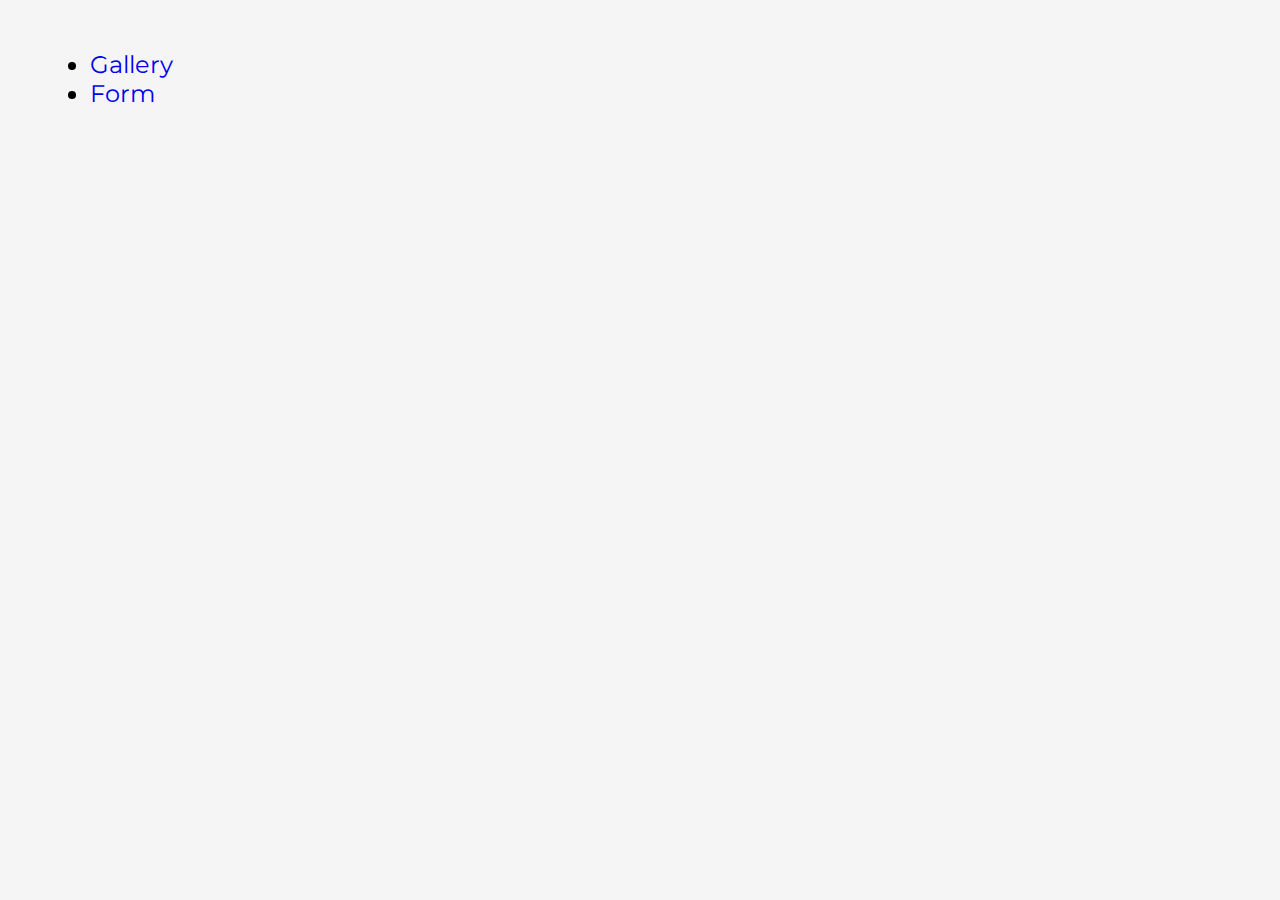
<file: src/index.html>
<!DOCTYPE html>
<html lang="en">
  <head>
    <meta charset="UTF-8" />
    <meta name="viewport" content="width=device-width, initial-scale=1.0" />
    <title>goit-js-hw-09</title>
    <link rel="stylesheet" href="./css/styles.css" />
    <link
      href="https://fonts.googleapis.com/css2?family=Montserrat:ital,wght@0,100..900;1,100..900&display=swap"
      rel="stylesheet"
    />
  </head>
  <body>
    <nav>
      <ul class="index-list">
        <li><a href="./01-gallery.html">Gallery</a></li>
        <li><a href="./02-form.html">Form</a></li>
      </ul>
    </nav>
  </body>
</html>
</file>
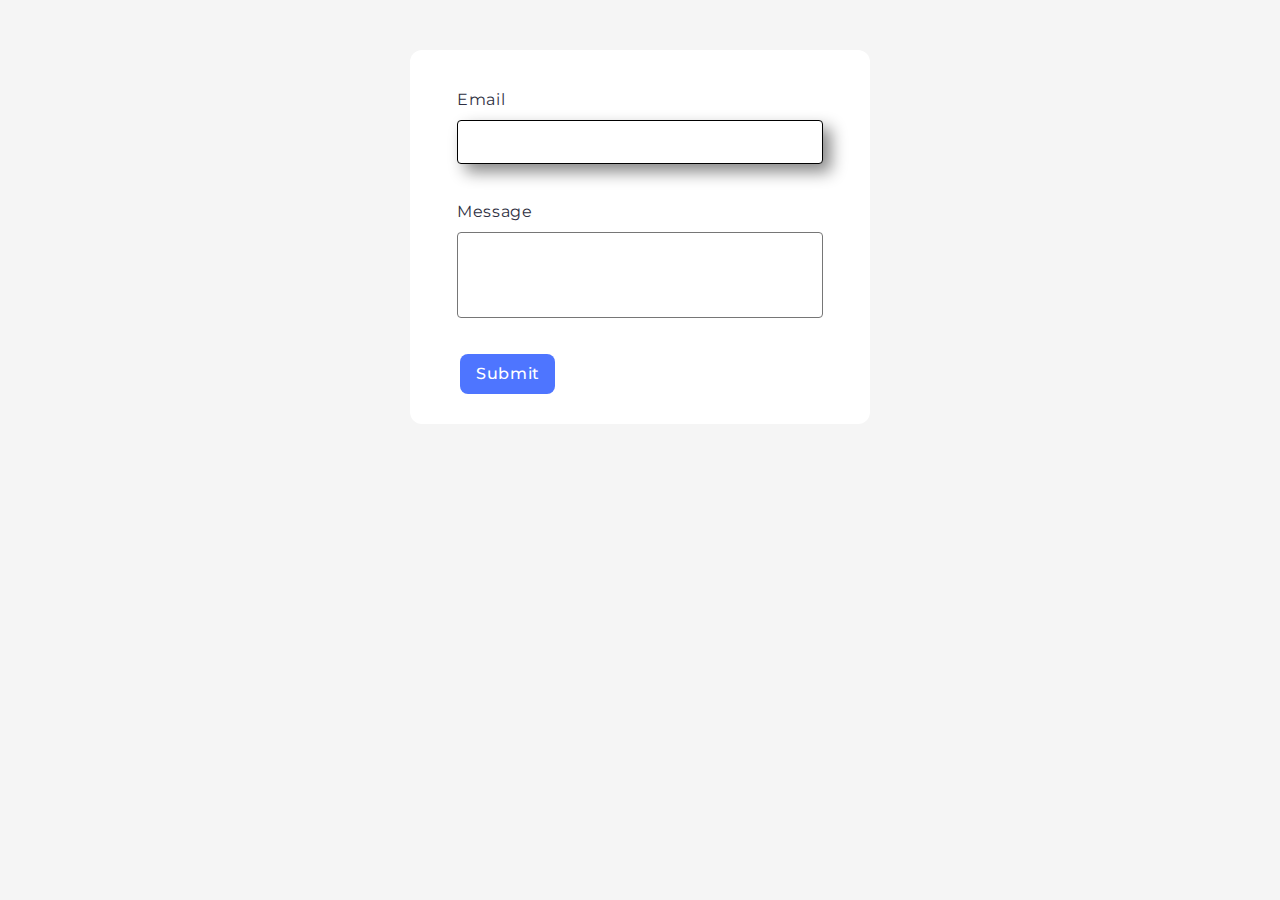
<file: src/02-form.html>
<!DOCTYPE html>
<html lang="en">
  <head>
    <meta charset="UTF-8" />
    <meta name="viewport" content="width=device-width, initial-scale=1.0" />
    <title>02-form</title>
    <link rel="stylesheet" href="./css/styles.css" />
    <link
      href="https://fonts.googleapis.com/css2?family=Montserrat:ital,wght@0,100..900;1,100..900&display=swap"
      rel="stylesheet"
    />
  </head>
  <body>
    <form class="feedback-form" autocomplete="off">
      <label>
        Email
        <input type="email" name="email" autofocus />
      </label>
      <label>
        Message
        <textarea name="message" rows="8"></textarea>
      </label>
      <button type="submit">Submit</button>
    </form>
    <script type="module" src="./js/02-form.js" defer></script>
  </body>
</html>
</file>
<file: src/css/styles.css>
body {
  font-family: Montserrat;
  margin: 50px;
  background-color: #f5f5f5;
}
.index-list {
  font-size: 24px;
  font-family: Montserrat;
  font-weight: 400;
}
.index-list a {
  text-decoration: none;
}
.gallery {
  list-style-type: none;
  display: grid;
  grid-template-columns: repeat(3, 1fr);
  gap: 24px;
  justify-content: center;
  margin: 0;
  padding: 0;
}
.gallery-image {
  width: 100%;
  height: auto;
  object-fit: cover;
}

.gallery-image:hover {
  transform: scale(1.05);
  cursor: pointer;
  transition: all 0.3s ease-in;
}
.feedback-form {
  display: flex;
  flex-direction: column;
  flex-wrap: wrap;
  align-items: center;
  margin: 0 auto;
  gap: 20px;
  max-width: 400px;
  width: 100%;
  height: 100%;
  background-color: #ffffff;
  border-radius: 12px;
  padding: 30px;
}
.feedback-form input {
  width: 360px;
  height: 40px;
  outline: none;
  border: 1px solid #808080;
  border-radius: 4px;
  font-size: 16px;
}
.feedback-form textarea {
  width: 360px;
  height: 80px;
  outline: none;
  border-radius: 4px;
  display: flex;
  flex-direction: column;
  flex-wrap: wrap;
  font-size: 16px;
  resize: none;
}
.feedback-form label {
  display: flex;
  flex-direction: column;
  flex-wrap: wrap;
  color: #2e2f42;
  font-family: Montserrat;
  font-size: 16px;
  font-weight: 400;
  line-height: 24px;
  letter-spacing: 0.04em;
  text-align: left;
  padding: 8px;
  gap: 8px;
}
.feedback-form button {
  background-color: #4e75ff;
  width: 95px;
  height: 40px;
  padding: 8px 16px;
  gap: 24px;
  border-radius: 8px;
  border: none;
  font-family: Montserrat;
  font-size: 16px;
  font-weight: 500;
  line-height: 24px;
  letter-spacing: 0.04em;
  text-align: left;
  color: #ffffff;
  margin-right: 265px;
  margin-top: 8px;
}
.feedback-form input:focus {
  border-color: #000000;
  box-shadow: 8px 8px 16px 0px #888888;
}
.feedback-form textarea:focus {
  border-color: #000000;
  box-shadow: 8px 8px 16px 0px #888888;
}
.feedback-form button:hover {
  background-color: #6c8cff;
  box-shadow: 8px 8px 16px 0px #888888;
}
</file>
